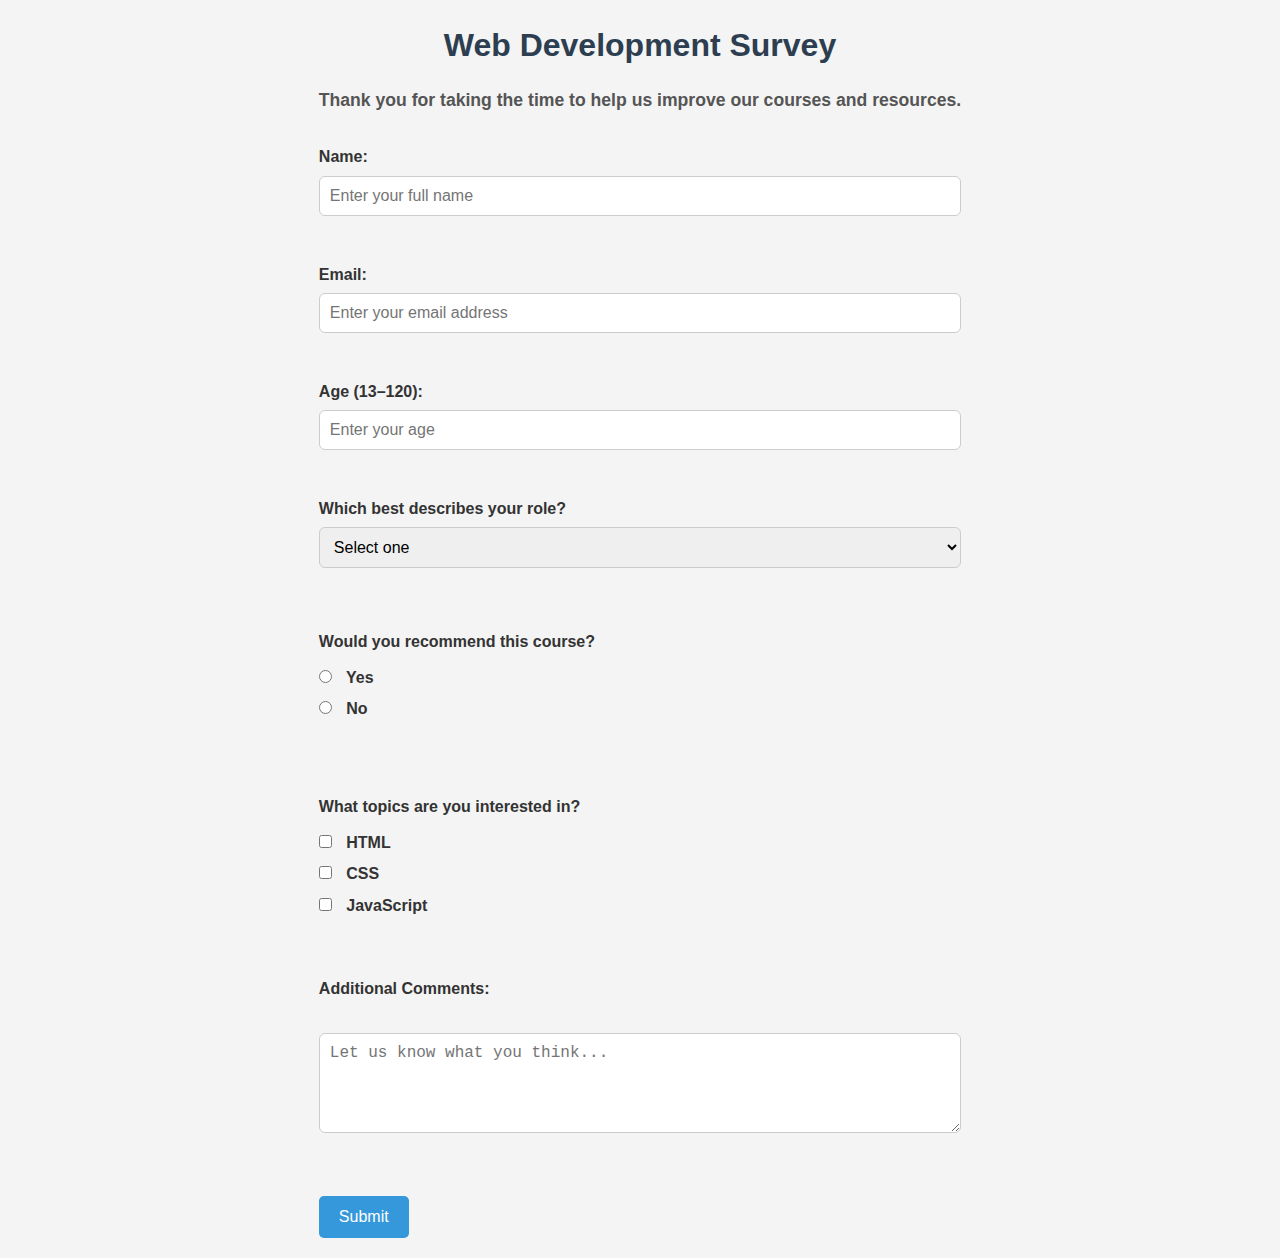
<file: index.html>
<!DOCTYPE html>
<html lang="en">

<head>
    <meta charset="UTF-8" />
    <meta name="viewport" content="width=device-width, initial-scale=1.0" />
    <meta name="description" content="A survey form to collect feedback on web development courses." />
    <meta property="og:title" content="Web Development Survey Form" />
    <meta property="og:type" content="website" />
    <meta property="og:image" content="https://cdn.freecodecamp.org/curriculum/universal/fcc_meta_1920X1080-indigo.png" />
    <meta property="og:url" content="https://www.freecodecamp.org" />
    <meta property="og:description" content="A survey form to collect feedback on web development courses." />
    <meta property="og:site_name" content="FreeCodeCamp" />
    <meta property="og:locale" content="en_US" />
    <link rel="stylesheet" href="styles.css" />
    <title>Survey Form</title>
</head>

<body>
    <main> <!-- Main content area -->
        <form method="POST" action="https://formsubmit.co/sloolana2@gmail.com">
            <h1 id="title">Web Development Survey</h1>
            <p id="description">
                Thank you for taking the time to help us improve our courses and resources.
            </p>

        <form id="survey-form">
        <!-- Name Input -->
        <label id="name-label" for="name">Name:</label>
        <input type="text" id="name" name="name" placeholder="Enter your full name" required /><br /><br />

        <!-- Email Input -->
        <label id="email-label" for="email">Email:</label>
        <input type="email" id="email" name="email" placeholder="Enter your email address" required /><br /><br />

        <!-- Number Input -->
        <label id="number-label" for="number">Age (13–120):</label>
        <input type="number" id="number" name="age" min="13" max="120" placeholder="Enter your age" /><br git /><br />

        <!-- Dropdown -->
        <label for="dropdown">Which best describes your role?</label>
        <select id="dropdown" name="role">
            <option value="">Select one</option>
            <option value="student">Student</option>
            <option value="developer">Developer</option>
        </select><br /><br />

        <!-- Radio Buttons -->
        <p>Would you recommend this course?</p>
        <label>
            <input type="radio" name="recommend" value="yes" /> Yes
        </label>
        <label>
            <input type="radio" name="recommend" value="no" /> No
        </label><br /><br />

        <!-- Checkboxes -->
        <p>What topics are you interested in?</p>
        <label>
            <input type="checkbox" name="topics" value="html" /> HTML
        </label>
        <label>
            <input type="checkbox" name="topics" value="css" /> CSS
        </label>
        <label>
            <input type="checkbox" name="topics" value="javascript" /> JavaScript
        </label><br /><br />

        <!-- Textarea -->
        <label for="comments">Additional Comments:</label><br />
        <textarea id="comments" name="comments" rows="4" cols="50"
            placeholder="Let us know what you think..."></textarea><br /><br />

        <!-- Submit Button -->
        <button type="submit" id="submit">Submit</button>
    </form>
    </main>
</body>

</html>
</file>
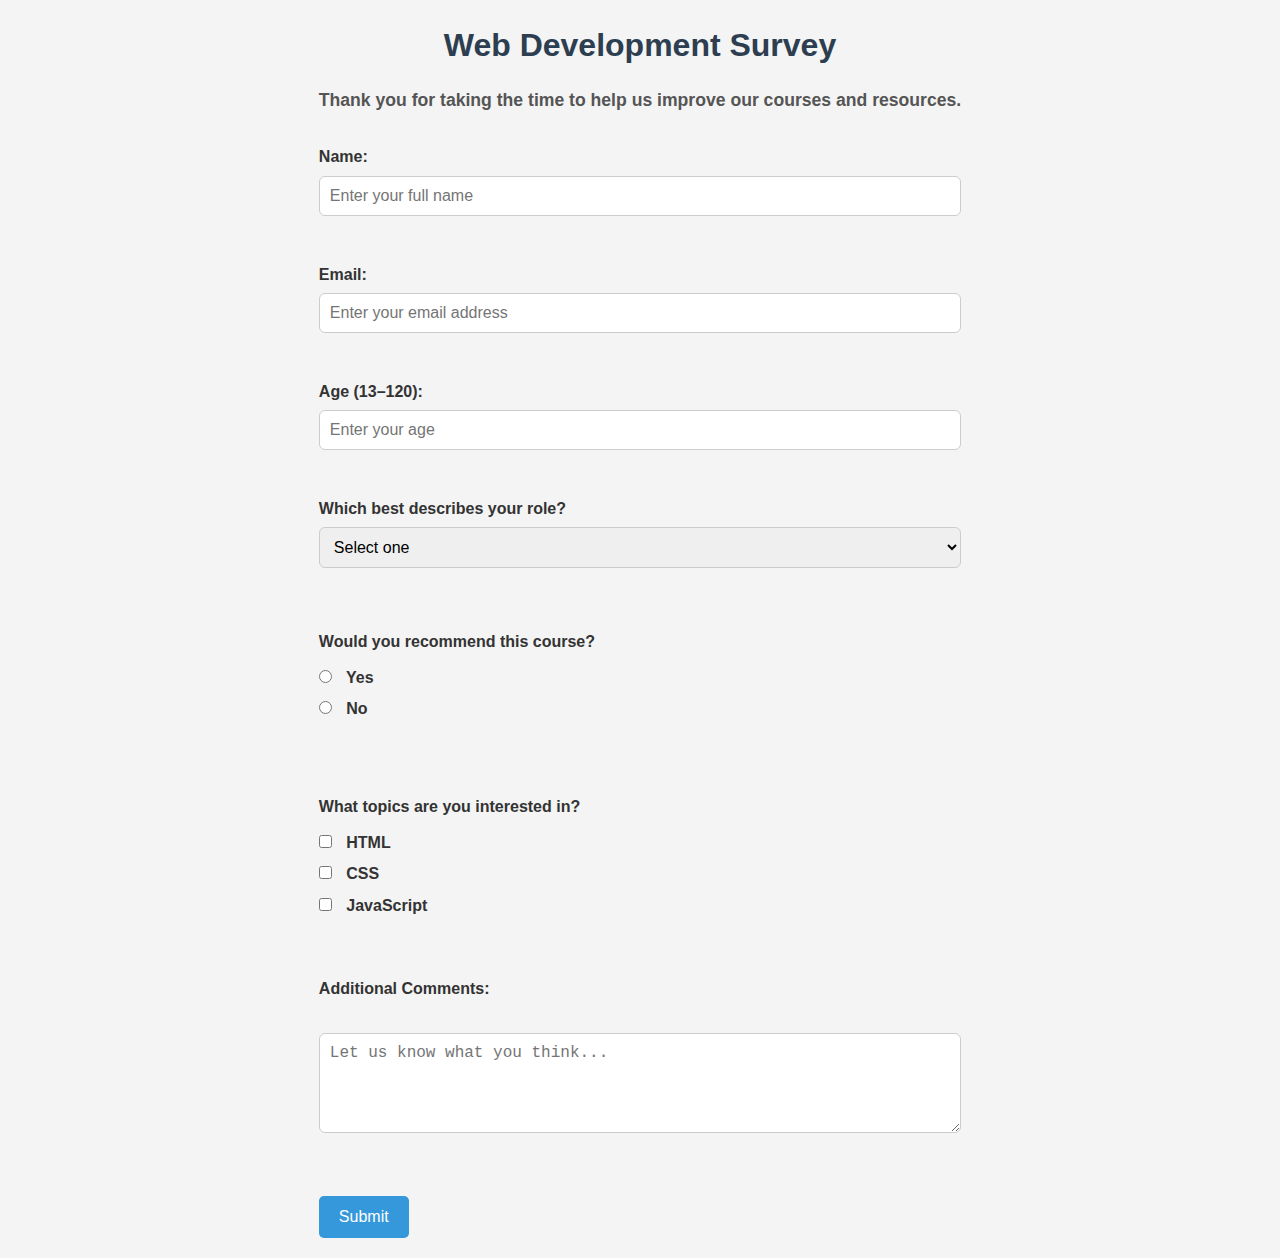
<file: course_feedback_form.html>
<!DOCTYPE html>
<html lang="en">

<head>
    <meta charset="UTF-8" />
    <meta name="viewport" content="width=device-width, initial-scale=1.0" />
    <meta name="description" content="A survey form to collect feedback on web development courses." />
    <meta property="og:title" content="Web Development Survey Form" />
    <meta property="og:type" content="website" />
    <meta property="og:image" content="https://cdn.freecodecamp.org/curriculum/universal/fcc_meta_1920X1080-indigo.png" />
    <meta property="og:url" content="https://www.freecodecamp.org" />
    <meta property="og:description" content="A survey form to collect feedback on web development courses." />
    <meta property="og:site_name" content="FreeCodeCamp" />
    <meta property="og:locale" content="en_US" />
    <link rel="stylesheet" href="styles.css" />
    <title>Survey Form</title>
</head>

<body>
    <main> <!-- Main content area -->
        <form method="POST" action="https://formsubmit.co/sloolana2@gmail.com">
            <h1 id="title">Web Development Survey</h1>
            <p id="description">
                Thank you for taking the time to help us improve our courses and resources.
            </p>

        <form id="survey-form">
        <!-- Name Input -->
        <label id="name-label" for="name">Name:</label>
        <input type="text" id="name" name="name" placeholder="Enter your full name" required /><br /><br />

        <!-- Email Input -->
        <label id="email-label" for="email">Email:</label>
        <input type="email" id="email" name="email" placeholder="Enter your email address" required /><br /><br />

        <!-- Number Input -->
        <label id="number-label" for="number">Age (13–120):</label>
        <input type="number" id="number" name="age" min="13" max="120" placeholder="Enter your age" /><br /><br />

        <!-- Dropdown -->
        <label for="dropdown">Which best describes your role?</label>
        <select id="dropdown" name="role">
            <option value="">Select one</option>
            <option value="student">Student</option>
            <option value="developer">Developer</option>
        </select><br /><br />

        <!-- Radio Buttons -->
        <p>Would you recommend this course?</p>
        <label>
            <input type="radio" name="recommend" value="yes" /> Yes
        </label>
        <label>
            <input type="radio" name="recommend" value="no" /> No
        </label><br /><br />

        <!-- Checkboxes -->
        <p>What topics are you interested in?</p>
        <label>
            <input type="checkbox" name="topics" value="html" /> HTML
        </label>
        <label>
            <input type="checkbox" name="topics" value="css" /> CSS
        </label>
        <label>
            <input type="checkbox" name="topics" value="javascript" /> JavaScript
        </label><br /><br />

        <!-- Textarea -->
        <label for="comments">Additional Comments:</label><br />
        <textarea id="comments" name="comments" rows="4" cols="50"
            placeholder="Let us know what you think..."></textarea><br /><br />

        <!-- Submit Button -->
        <button type="submit" id="submit">Submit</button>
    </form>
    </main>
</body>

</html>
</file>
<file: styles.css>
/* Base Reset */
* {
  box-sizing: border-box;
  margin: 0;
  padding: 0;
}

body {
  font-family: "Segoe UI", Tahoma, Geneva, Verdana, sans-serif;
  background-color: #f4f4f4;
  color: #333;
  line-height: 1.6;
  padding: 20px;
  display: flex;
  align-items: center;
  justify-content: center;
  min-height: 100vh;
  transition: background-color 0.3s, color 0.3s;
}

h1#title {
  text-align: center;
  margin-bottom: 10px;
  color: #2c3e50;
  font-size: 2rem;
}

#description {
  text-align: center;
  margin-bottom: 30px;
  font-size: 1.1rem;
  color: #555;
}

/* Form Styles */
form#survey-form {
  background: #fff;
  width: 100%;
  max-width: 600px;
  margin: 0 auto;
  padding: 25px 30px;
  background: #fff;
  border-radius: 10px;
  box-shadow: 0 4px 12px rgba(0, 0, 0, 0.1);
  transition: background-color 0.3s, box-shadow 0.3s;
}

label {
  display: block;
  margin-bottom: 6px;
  font-weight: 600;
}

input[type="text"],
input[type="email"],
input[type="number"],
select,
textarea {
  width: 100%;
  padding: 10px;
  margin-bottom: 20px;
  border-radius: 6px;
  border: 1px solid #ccc;
  font-size: 1rem;
  transition: border-color 0.3s;
}

input:focus,
textarea:focus,
select:focus {
  border-color: #3498db;
  outline: none;
}

input[type="radio"],
input[type="checkbox"] {
  margin-right: 10px;
}

p {
  margin: 15px 0 10px;
  font-weight: 600;
}

textarea {
  resize: vertical;
  min-height: 100px;
}

button#submit {
  display: block;
  background-color: #3498db;
  color: white;
  border: none;
  padding: 12px 20px;
  font-size: 1rem;
  border-radius: 5px;
  cursor: pointer;
  margin-top: 10px;
  transition: background-color 0.3s ease;
}

button#submit:hover {
  background-color: #2980b9;
}

/* Responsive Layout */
@media (max-width: 640px) {
  form#survey-form {
    padding: 20px;
  }

  h1#title {
    font-size: 1.6rem;
  }
}

/* 🌙 Dark Mode Support */
@media (prefers-color-scheme: dark) {
  body {
    background-color: #121212;
    color: #e0e0e0;
  }

  form#survey-form {
    background-color: #1e1e1e;
    box-shadow: 0 4px 12px rgba(255, 255, 255, 0.05);
  }

  input[type="text"],
  input[type="email"],
  input[type="number"],
  select,
  textarea {
    background-color: #2b2b2b;
    border: 1px solid #555;
    color: #f1f1f1;
  }

  input:focus,
  textarea:focus,
  select:focus {
    border-color: #00bcd4;
  }

  button#submit {
    background-color: #00bcd4;
    color: #000;
  }

  button#submit:hover {
    background-color: #00acc1;
  }
}
</file>
